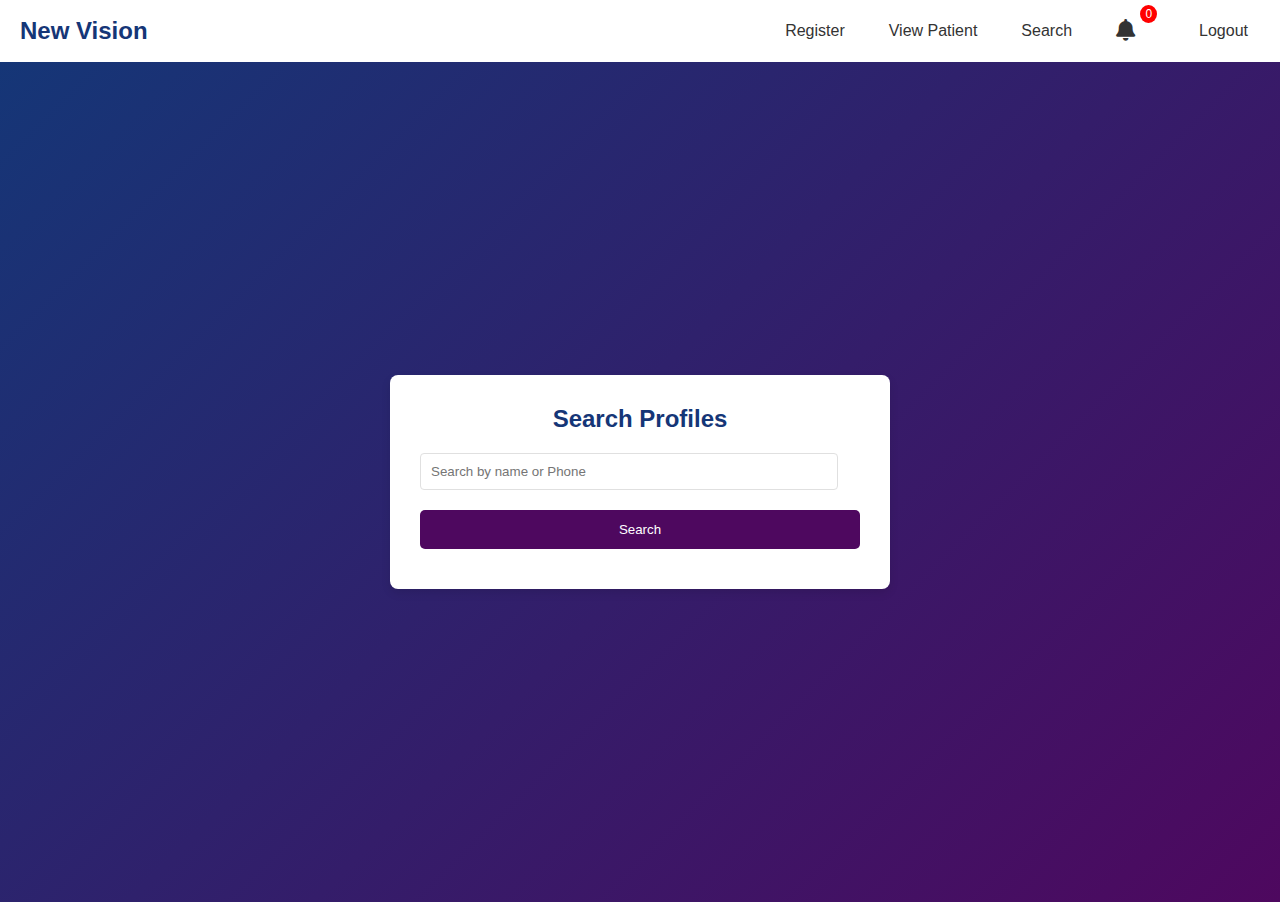
<file: index3.html>
<!DOCTYPE html>
<html lang="en">
<head>
    <meta charset="UTF-8">
    <meta name="viewport" content="width=device-width, initial-scale=1.0">
    <link rel="stylesheet" href="tijaabo.css">
    <link rel="stylesheet" href="https://cdnjs.cloudflare.com/ajax/libs/font-awesome/6.0.0-beta3/css/all.min.css">
    <title>Search Profile</title>
</head>
<body>
    <div class="header">
        <div class="logo">New Vision</div>
        <div class="menu">
            <a href="index2.php" class="menu-item">Register</a>
            <a href="table.php" class="menu-item">View Patient</a>
            <a href="index3.html" class="menu-item">Search</a>
            <div class="menu-item notification-bell" onclick="clearNotification()">
                <i class="fas fa-bell"></i>
                <span class="notification-badge" id="notification-count">0</span>
            </div>
            <a href="#" class="menu-item logout" onclick="logout()">Logout</a>
        </div>
    </div>
    <div class="container">
        <div class="form-container">
            
        <h2>Search Profiles</h2>
        <input type="text" id="query" placeholder="Search by name or Phone" />
        <button onclick="searchProfiles()">Search</button>
    
        <div id="results"></div>
        </div>
    </div>
    
    <script>
        
function searchProfiles() {
    const query = document.getElementById('query').value.toLowerCase();
    const xhr = new XMLHttpRequest();
    xhr.open("POST", "search.php", true);
    xhr.setRequestHeader("Content-Type", "application/x-www-form-urlencoded");
    xhr.onload = function () {
        const results = JSON.parse(this.responseText);
        const resultsDiv = document.getElementById('results');
        resultsDiv.innerHTML = ''; // Clear previous results

        results.forEach(profile => {
            resultsDiv.innerHTML += `
                <div class="card">
                    <img src="${profile.picture}" alt="${profile.name}'s profile picture" class="card-image" />
                    <div class="card-content">
                        <h3 class="card-name">${profile.name}</h3>
                        <p class="card-age">Age: ${profile.age}</p>
                        <p class="card-location">Location: ${profile.location}</p>
                        <p class="card-phone">Phone: ${profile.phone}</p>
                    </div>
                </div>
            `;
        });

        if (results.length === 0) {
            resultsDiv.innerHTML = '<p>No profiles found.</p>';
        }
    };

    xhr.send(`query=${encodeURIComponent(query)}`);

    // Hide the registration form
    document.querySelector('.registration-form').style.display = 'none'; // This will hide the form
}

function logout() {
            // Implement logout logic here (e.g., clear session)
            fetch('logout.php')
                .then(() => window.location.href = 'index.html'); // Redirect to login page
        }
    </script>
</body>
</html>
</file>
<file: tijaabo.css>
* {
    margin: 0;
    padding: 0;
    font-family: 'Arial', sans-serif;
    box-sizing: border-box;
}

.header {
    display: flex;
    justify-content: space-between;
    align-items: center;
    background-color: #ffffff;
    padding: 10px 20px;
    box-shadow: 0 2px 5px rgba(0, 0, 0, 0.1);
}

.logo {
    font-size: 24px;
    font-weight: bold;
    color: #153677;
}

.menu {
    display: flex;
}

.header {
    display: flex;
    justify-content: space-between;
    align-items: center;
    background-color: #ffffff;
    padding: 10px 20px;
    box-shadow: 0 2px 5px rgba(0, 0, 0, 0.1);
}

.logo {
    font-size: 24px;
    font-weight: bold;
    color: #153677;
}

.menu {
    display: flex;
}

.menu-item {
    margin-left: 20px;
    text-decoration: none;
    color: #333;
    padding: 8px 12px;
    border-radius: 5px;
    transition: background-color 0.3s, color 0.3s;
    display: flex; /* Align icons and text properly */
    align-items: center; /* Center vertically */
}

.menu-item:hover {
    background-color: #4e085f;
    color: #ffffff;
}

.menu-item.logout {
    margin-left: 40px;
}

.notification-bell {
    cursor: pointer;
    font-size: 22px;
    position: relative;
    display: inline-block;
}

.notification-badge {
    position: absolute;
    top: -5px;
    right: -10px;
    background: red;
    color: white;
    border-radius: 50%;
    padding: 2px 5px;
    font-size: 12px;
}

.container {
    width: 100%;
    min-height: calc(100vh - 60px);
    background: linear-gradient(135deg, #153677, #4e085f);
    padding: 10px;
    display: flex;
    justify-content: center;
    align-items: center;
}
.form-container {
    background-color: #ffffff;
    color: #333;
    border-radius: 8px;
    box-shadow: 0 4px 10px rgba(0, 0, 0, 0.1);
    padding: 30px;
    width: 50%;
    max-width: 500px;
    max-height: 900px;
}
h1{
    color: #153677;
    text-align: center;
    margin-bottom: 20px;
}
h2{
    color: #153677;
    text-align: center;
    margin-bottom: 20px;
}
input{
    padding: 10px;
    width: calc(100% - 22px);
    border: 1px solid #E0E0E0;
    border-radius: 4px;
    margin-bottom: 20px;
}
select {
    padding: 10px; /* Match the padding of input fields */
    width: calc(100% - 22px); /* Match the width of input fields */
    border: 1px solid #E0E0E0; /* Match the border of input fields */
    border-radius: 4px; /* Match the border radius of input fields */
    margin-bottom: 20px; /* Match the margin-bottom of input fields */
    background-color: #ffffff; /* Background color to match other inputs */
    color: #333; /* Text color to match other inputs */
    appearance: none; /* Remove default styling in some browsers */
    background-image: url('data:image/svg+xml;utf8,<svg xmlns="http://www.w3.org/2000/svg" viewBox="0 0 16 16"><polygon points="0,4 8,12 16,4" style="fill:%23333;"/></svg>'); /* Custom dropdown arrow */
    background-repeat: no-repeat;
    background-position: right 10px center; /* Position for the custom arrow */
    background-size: 12px; /* Size of the custom arrow */
}

select:focus {
    border-color: #4e085f; /* Change border color on focus */
    outline: none; /* Remove default outline */
}


button {
    width: 100%;
    padding: 12px;
    background-color: #4e085f;
    color: white;
    border: none;
    border-radius: 5px;
    cursor: pointer;
    transition: background-color 0.3s, transform 0.3s;
    margin-bottom: 10px;
}
.card {
    border: 1px solid #ddd;
    border-radius: 8px;
    overflow: hidden;
    box-shadow: 0 2px 8px rgba(0, 0, 0, 0.1);
    transition: transform 0.2s;
    margin: 16px;
    background-color: #fff;
    }
    
    .card:hover {
    transform: scale(1.05);
    }
    
    .card-image {
    width: 100%;
    height: auto;
    }
    
    .card-content {
    padding: 16px;
    }
    
    .card-name {
    font-size: 1.5em;
    margin: 0;
    color: #333;
    }
    
    .card-age,
    .card-location {
    font-size: 1em;
    margin: 4px 0;
    color: #555;
    }
</file>
